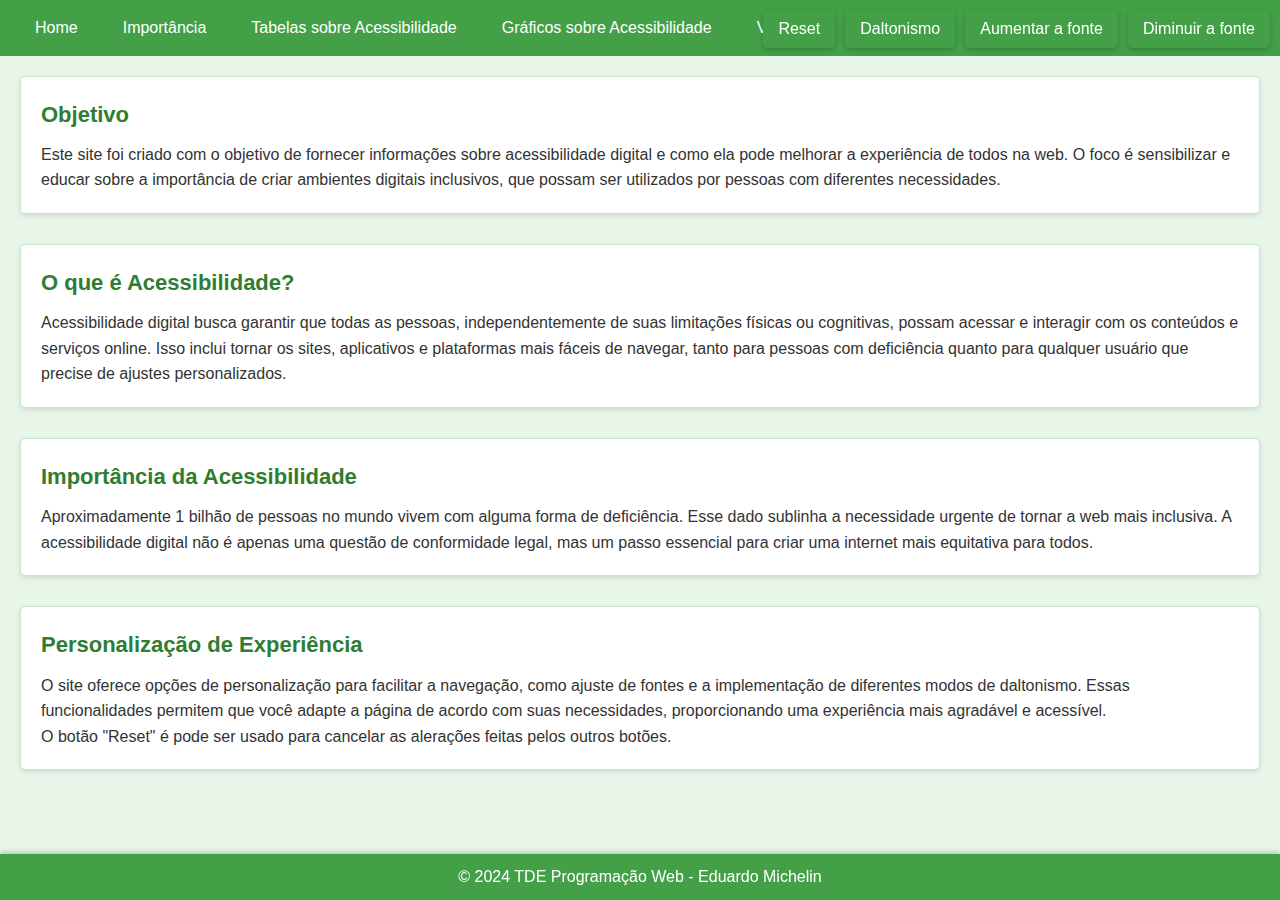
<file: index.html>
<!DOCTYPE html>
<html lang="pt-BR">
<head>
    <meta charset="UTF-8">
    <meta name="viewport" content="width=device-width, initial-scale=1.0">
    <title>Acessibilidade</title>
    <link rel="stylesheet" href="styles.css">
</head>
<body>
    <header>
        <nav>
            <ul>
                <li><a href="index.html">Home</a></li>
                <li><a href="importancia.html">Importância</a></li>
                <li><a href="tabelas.html">Tabelas sobre Acessibilidade</a></li>
                <li><a href="graficos.html">Gráficos sobre Acessibilidade</a></li>
                <li><a href="videos.html">Videos</a></li>
                <li><a href="contato.html">Contato</a></li>
            </ul>
        </nav>
        <div id="acessibilidade-controles">
            <button id="reset-btn">Reset</button>
            <button id="daltonismo-btn">Daltonismo</button>
            <button id="aumentar-fonte-btn">Aumentar a fonte</button>
            <button id="diminuir-fonte-btn">Diminuir a fonte</button>
        </div>
        <div id="opcoes-daltonismo" class="oculto">
            <button class="cor-opcao" data-cor="opcao-1">Opção 1</button>
            <button class="cor-opcao" data-cor="opcao-2">Opção 2</button>
            <button class="cor-opcao" data-cor="opcao-3">Opção 3</button>
            <button class="cor-opcao" data-cor="opcao-4">Opção 4</button>
            <button class="cor-opcao" data-cor="opcao-5">Opção 5</button>
        </div>
    </header>
    
    <main>
        <section id="home">
            <h2>Objetivo</h2>
            <p>Este site foi criado com o objetivo de fornecer informações sobre acessibilidade digital e como ela pode melhorar a experiência de todos na web. O foco é sensibilizar e educar sobre a importância de criar ambientes digitais inclusivos, que possam ser utilizados por pessoas com diferentes necessidades.</p>
        </section>
        
        <section id="o-que-e-acessibilidade">
            <h2>O que é Acessibilidade?</h2>
            <p>Acessibilidade digital busca garantir que todas as pessoas, independentemente de suas limitações físicas ou cognitivas, possam acessar e interagir com os conteúdos e serviços online. Isso inclui tornar os sites, aplicativos e plataformas mais fáceis de navegar, tanto para pessoas com deficiência quanto para qualquer usuário que precise de ajustes personalizados.</p>
        </section>
        
        <section id="dadosacessibilidade">
            <h2>Importância da Acessibilidade</h2>
            <p>Aproximadamente 1 bilhão de pessoas no mundo vivem com alguma forma de deficiência. Esse dado sublinha a necessidade urgente de tornar a web mais inclusiva. A acessibilidade digital não é apenas uma questão de conformidade legal, mas um passo essencial para criar uma internet mais equitativa para todos.</p>
        </section>
        
        <section id="personalizacao">
            <h2>Personalização de Experiência</h2>
            <p>O site oferece opções de personalização para facilitar a navegação, como ajuste de fontes e a implementação de diferentes modos de daltonismo. Essas funcionalidades permitem que você adapte a página de acordo com suas necessidades, proporcionando uma experiência mais agradável e acessível.</p>
            <p>O botão "Reset" é pode ser usado para cancelar as alerações feitas pelos outros botões.</p>
        </section>
    </main>
    
    <footer>
        <p>© 2024 TDE Programação Web - Eduardo Michelin</p>
    </footer>
    
    <script>
        const daltonismoBtn = document.getElementById('daltonismo-btn');
        const opcoesDaltonismo = document.getElementById('opcoes-daltonismo');

        daltonismoBtn.addEventListener('click', () => {
            console.log("Botão de Daltonismo clicado");
            opcoesDaltonismo.classList.toggle('oculto');
        });

        const opcoes = document.querySelectorAll('.cor-opcao');

        opcoes.forEach(opcao => {
            opcao.addEventListener('click', () => {
                const cor = opcao.getAttribute('data-cor');
                document.body.classList.remove('opcao-1', 'opcao-2', 'opcao-3', 'opcao-4', 'opcao-5');
                document.body.classList.add(cor);
            });
        });

        const body = document.body;
        let fontSize = 16;

        const aumentarFonte = () => {
            if (fontSize < 24) {
                fontSize += 2;
                body.style.fontSize = fontSize + "px";
            }
        };

        const diminuirFonte = () => {
            if (fontSize > 12) {
                fontSize -= 2;
                body.style.fontSize = fontSize + "px";
            }
        };

        document.getElementById("aumentar-fonte-btn").addEventListener("click", aumentarFonte);
        document.getElementById("diminuir-fonte-btn").addEventListener("click", diminuirFonte);

        const resetBtn = document.getElementById('reset-btn');

        resetBtn.addEventListener('click', () => {
            document.body.classList.remove('opcao-1', 'opcao-2', 'opcao-3', 'opcao-4', 'opcao-5');
            document.body.style.fontSize = '';
        });
    </script>
</body>
</html>
</file>
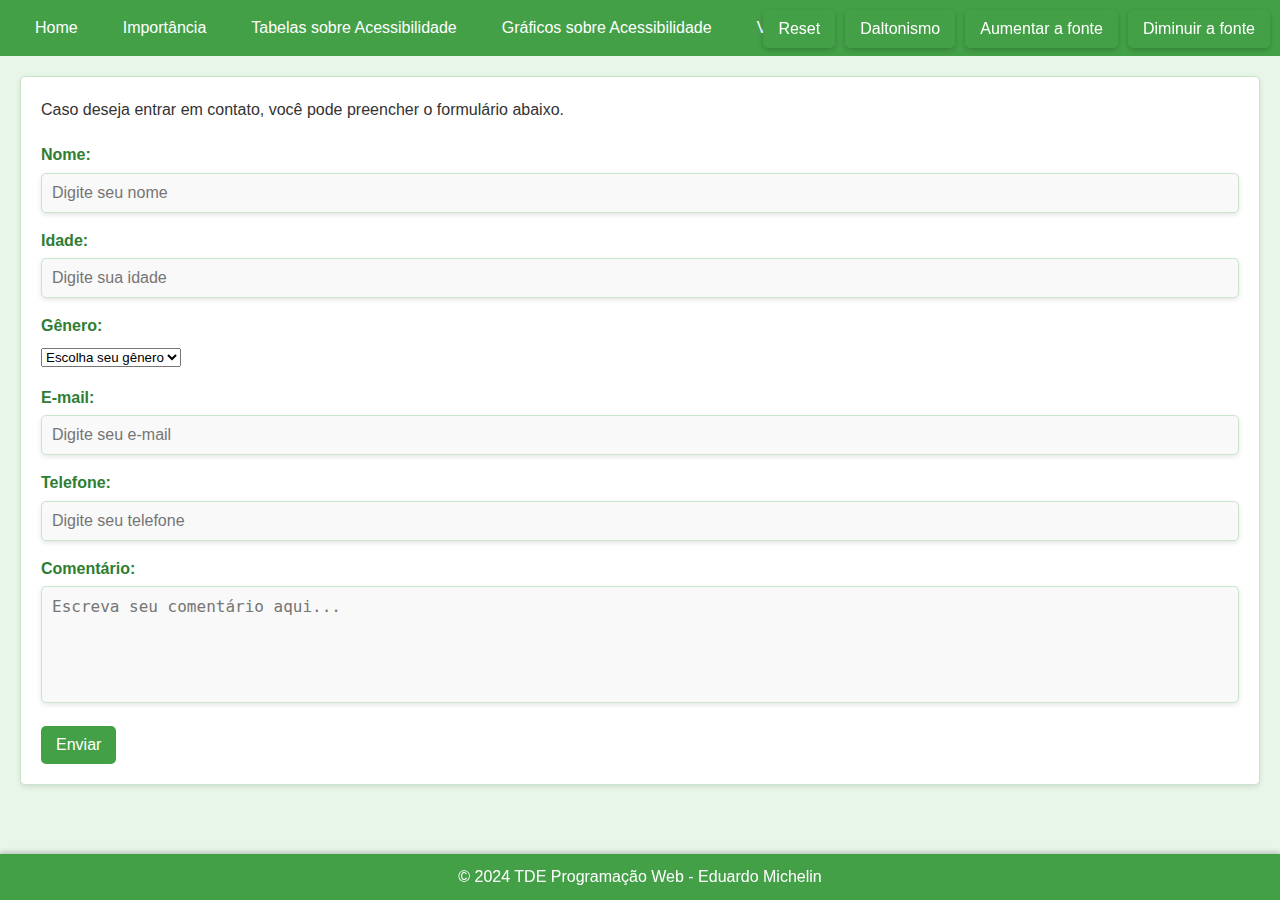
<file: contato.html>
<!DOCTYPE html>
<html lang="pt-br">
<head>
    <meta charset="UTF-8">
    <meta name="viewport" content="width=device-width, initial-scale=1.0">
    <title>Contato</title>
    <link rel="stylesheet" href="styles.css">
</head>

<body>
    <header>
        <nav>
            <ul>
                <li><a href="index.html">Home</a></li>
                <li><a href="importancia.html" class="active">Importância</a></li>
                <li><a href="tabelas.html">Tabelas sobre Acessibilidade</a></li>
                <li><a href="graficos.html">Gráficos sobre Acessibilidade</a></li>
                <li><a href="videos.html">Videos</a></li>
                <li><a href="contato.html">Contato</a></li>
            </ul>
        </nav>
        <div id="acessibilidade-controles">
            <button id="reset-btn">Reset</button>
            <button id="daltonismo-btn">Daltonismo</button>
            <button id="aumentar-fonte-btn">Aumentar a fonte</button>
            <button id="diminuir-fonte-btn">Diminuir a fonte</button>
        </div>
        <div id="opcoes-daltonismo" class="oculto">
            <button class="cor-opcao" data-cor="opcao-1">Opção 1</button>
            <button class="cor-opcao" data-cor="opcao-2">Opção 2</button>
            <button class="cor-opcao" data-cor="opcao-3">Opção 3</button>
            <button class="cor-opcao" data-cor="opcao-4">Opção 4</button>
            <button class="cor-opcao" data-cor="opcao-5">Opção 5</button>
        </div>
    </header>

    <main>
        <section>
            <p>Caso deseja entrar em contato, você pode preencher o formulário abaixo.</p>
            <form action="#" method="post">
                <div class="form-group">
                    <label for="nome">Nome:</label>
                    <input type="text" id="nome" name="nome" placeholder="Digite seu nome" required>
                </div>
                <div class="form-group">
                    <label for="idade">Idade:</label>
                    <input type="number" id="idade" name="idade" placeholder="Digite sua idade" required>
                </div>
                <div class="form-group">
                    <label for="genero">Gênero:</label>
                    <select id="genero" name="genero" required>
                        <option value="" disabled selected>Escolha seu gênero</option>
                        <option value="masculino">Masculino</option>
                        <option value="feminino">Feminino</option>
                    </select>
                </div>
                <div class="form-group">
                    <label for="email">E-mail:</label>
                    <input type="email" id="email" name="email" placeholder="Digite seu e-mail" required>
                </div>
                <div class="form-group">
                    <label for="telefone">Telefone:</label>
                    <input type="tel" id="telefone" name="telefone" placeholder="Digite seu telefone" required>
                </div>
                <div class="form-group">
                    <label for="comentario">Comentário:</label>
                    <textarea id="comentario" name="comentario" rows="5" placeholder="Escreva seu comentário aqui..." required></textarea>
                </div>
                <button type="submit">Enviar</button>
            </form>
        </section>
    </main>
    <footer>
        <p>© 2024 TDE Programação Web - Eduardo Michelin</p>
    </footer>
    <script>
        const daltonismoBtn = document.getElementById('daltonismo-btn');
        const opcoesDaltonismo = document.getElementById('opcoes-daltonismo');


        daltonismoBtn.addEventListener('click', () => {
            console.log("Botão de Daltonismo clicado");
            opcoesDaltonismo.classList.toggle('oculto');
        });


        const opcoes = document.querySelectorAll('.cor-opcao');


        opcoes.forEach(opcao => {
            opcao.addEventListener('click', () => {
                const cor = opcao.getAttribute('data-cor');
                document.body.classList.remove('opcao-1', 'opcao-2', 'opcao-3', 'opcao-4', 'opcao-5');
                document.body.classList.add(cor);
            });
        });

        const body = document.body;
        let fontSize = 16;


        const aumentarFonte = () => {
            if (fontSize < 24) {
                fontSize += 2;
                body.style.fontSize = fontSize + "px";
            }
        };


        const diminuirFonte = () => {
            if (fontSize > 12) {
                fontSize -= 2;
                body.style.fontSize = fontSize + "px";
            }
        };

        document.getElementById("aumentar-fonte-btn").addEventListener("click", aumentarFonte);
        document.getElementById("diminuir-fonte-btn").addEventListener("click", diminuirFonte);


        const resetBtn = document.getElementById('reset-btn');

        resetBtn.addEventListener('click', () => {

            document.body.classList.remove('opcao-1', 'opcao-2', 'opcao-3', 'opcao-4', 'opcao-5');
            

            document.body.style.fontSize = '';
            
        });
    </script>
</body>
</html>
</file>
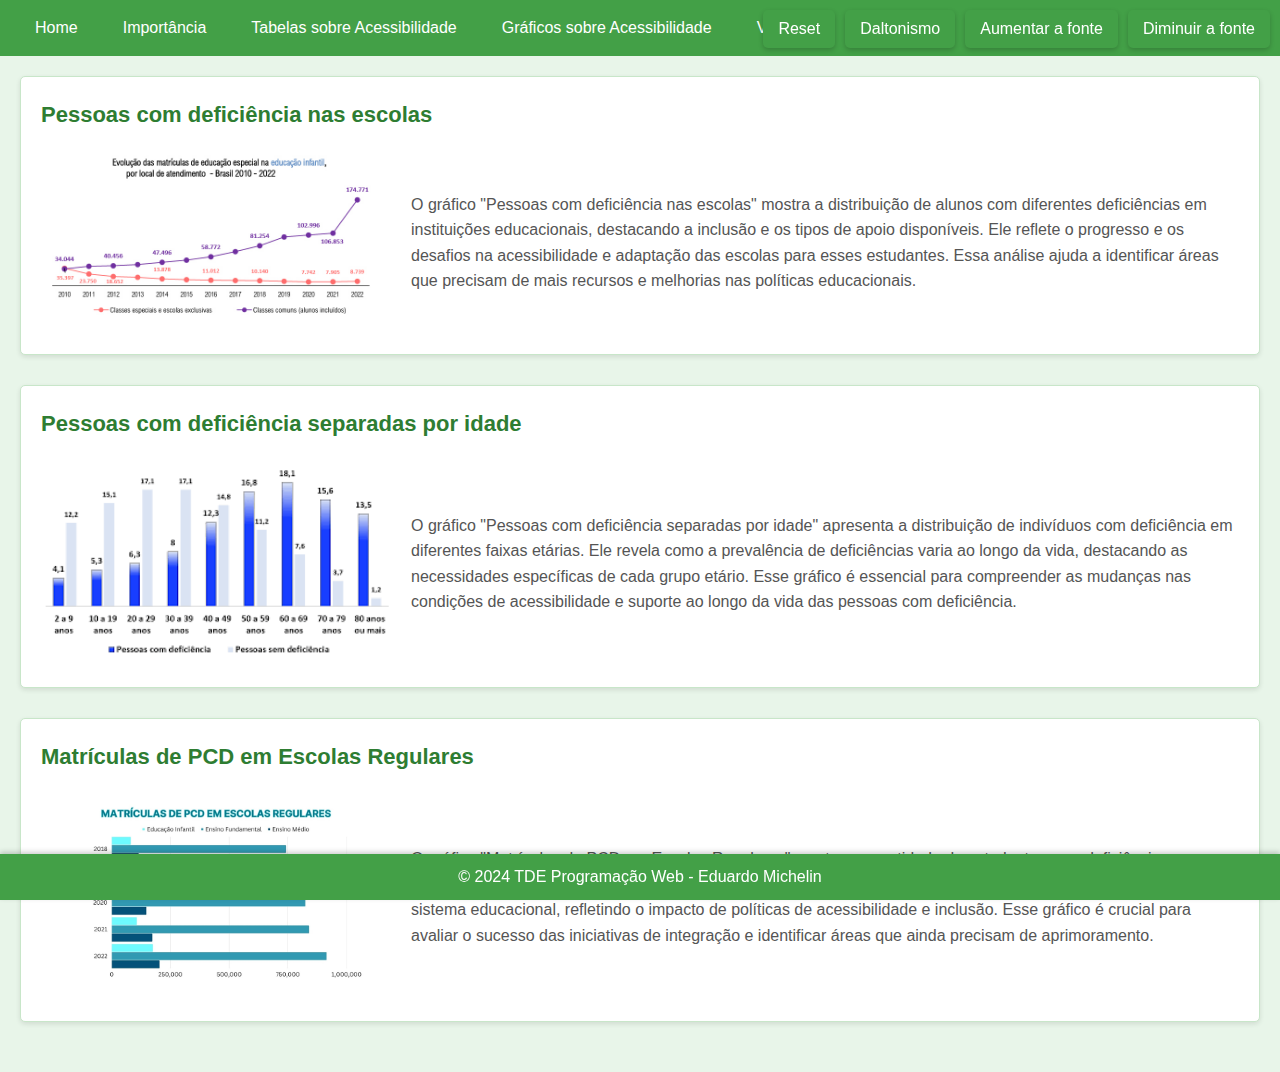
<file: graficos.html>
<!DOCTYPE html>
<html lang="pt-br">
<head>
    <meta charset="UTF-8">
    <meta name="viewport" content="width=device-width, initial-scale=1.0">
    <title>Acessibilidade</title>
    <link rel="stylesheet" href="styles.css">
</head>

<body>    
    <header>
        <nav>
            <ul>
                <li><a href="index.html">Home</a></li>
                <li><a href="importancia.html" class="active">Importância</a></li>
                <li><a href="tabelas.html">Tabelas sobre Acessibilidade</a></li>
                <li><a href="graficos.html">Gráficos sobre Acessibilidade</a></li>
                <li><a href="videos.html">Videos</a></li>
                <li><a href="contato.html">Contato</a></li>
            </ul>
        </nav>
        <div id="acessibilidade-controles">
            <button id="reset-btn">Reset</button>
            <button id="daltonismo-btn">Daltonismo</button>
            <button id="aumentar-fonte-btn">Aumentar a fonte</button>
            <button id="diminuir-fonte-btn">Diminuir a fonte</button>
        </div>
        <div id="opcoes-daltonismo" class="oculto">
            <button class="cor-opcao" data-cor="opcao-1">Opção 1</button>
            <button class="cor-opcao" data-cor="opcao-2">Opção 2</button>
            <button class="cor-opcao" data-cor="opcao-3">Opção 3</button>
            <button class="cor-opcao" data-cor="opcao-4">Opção 4</button>
            <button class="cor-opcao" data-cor="opcao-5">Opção 5</button>
        </div>
    </header>

    <main>
        <section>
            <h2>Pessoas com deficiência nas escolas</h2>
            <div class="grafico-container">
                <div class="grafico">
                    <img src="acessibilidade1.jpg" alt="Gráfico de Acessibilidade no Brasil">
                </div>
                <div class="grafico-texto">
                    <p>O gráfico "Pessoas com deficiência nas escolas" mostra a distribuição de alunos com diferentes deficiências em instituições educacionais, destacando a inclusão e os tipos de apoio disponíveis. Ele reflete o progresso e os desafios na acessibilidade e adaptação das escolas para esses estudantes. Essa análise ajuda a identificar áreas que precisam de mais recursos e melhorias nas políticas educacionais.</p>
                </div>
            </div>
        </section>

        <section>
            <h2>Pessoas com deficiência separadas por idade</h2>
            <div class="grafico-container">
                <div class="grafico">
                    <img src="acessibilidade2.png" alt="Gráfico de Acessibilidade no Mundo">
                </div>
                <div class="grafico-texto">
                    <p>O gráfico "Pessoas com deficiência separadas por idade" apresenta a distribuição de indivíduos com deficiência em diferentes faixas etárias. Ele revela como a prevalência de deficiências varia ao longo da vida, destacando as necessidades específicas de cada grupo etário. Esse gráfico é essencial para compreender as mudanças nas condições de acessibilidade e suporte ao longo da vida das pessoas com deficiência.</p>
                </div>
            </div>
        </section>

        <section>
            <h2>Matrículas de PCD em Escolas Regulares</h2>
            <div class="grafico-container">
                <div class="grafico">
                    <img src="acessibilidade3.png" alt="Gráfico de Acessibilidade no Mundo">
                </div>
                <div class="grafico-texto">
                    <p>O gráfico "Matrículas de PCD em Escolas Regulares" mostra a quantidade de estudantes com deficiência matriculados em escolas regulares ao longo dos anos. Ele destaca a evolução da inclusão dessas pessoas no sistema educacional, refletindo o impacto de políticas de acessibilidade e inclusão. Esse gráfico é crucial para avaliar o sucesso das iniciativas de integração e identificar áreas que ainda precisam de aprimoramento.</p>
                </div>
            </div>
        </section>
    </main>

    <footer>
        <p>© 2024 TDE Programação Web - Eduardo Michelin</p>
    </footer>
    <script>
        const daltonismoBtn = document.getElementById('daltonismo-btn');
        const opcoesDaltonismo = document.getElementById('opcoes-daltonismo');


        daltonismoBtn.addEventListener('click', () => {
            console.log("Botão de Daltonismo clicado");
            opcoesDaltonismo.classList.toggle('oculto');
        });


        const opcoes = document.querySelectorAll('.cor-opcao');


        opcoes.forEach(opcao => {
            opcao.addEventListener('click', () => {
                const cor = opcao.getAttribute('data-cor');
                document.body.classList.remove('opcao-1', 'opcao-2', 'opcao-3', 'opcao-4', 'opcao-5');
                document.body.classList.add(cor);
            });
        });

        const body = document.body;
        let fontSize = 16;


        const aumentarFonte = () => {
            if (fontSize < 24) {
                fontSize += 2;
                body.style.fontSize = fontSize + "px";
            }
        };


        const diminuirFonte = () => {
            if (fontSize > 12) {
                fontSize -= 2;
                body.style.fontSize = fontSize + "px";
            }
        };

        document.getElementById("aumentar-fonte-btn").addEventListener("click", aumentarFonte);
        document.getElementById("diminuir-fonte-btn").addEventListener("click", diminuirFonte);


        const resetBtn = document.getElementById('reset-btn');

        resetBtn.addEventListener('click', () => {

            document.body.classList.remove('opcao-1', 'opcao-2', 'opcao-3', 'opcao-4', 'opcao-5');
            

            document.body.style.fontSize = '';
            
        });
    </script>
</body>
</html>
</file>
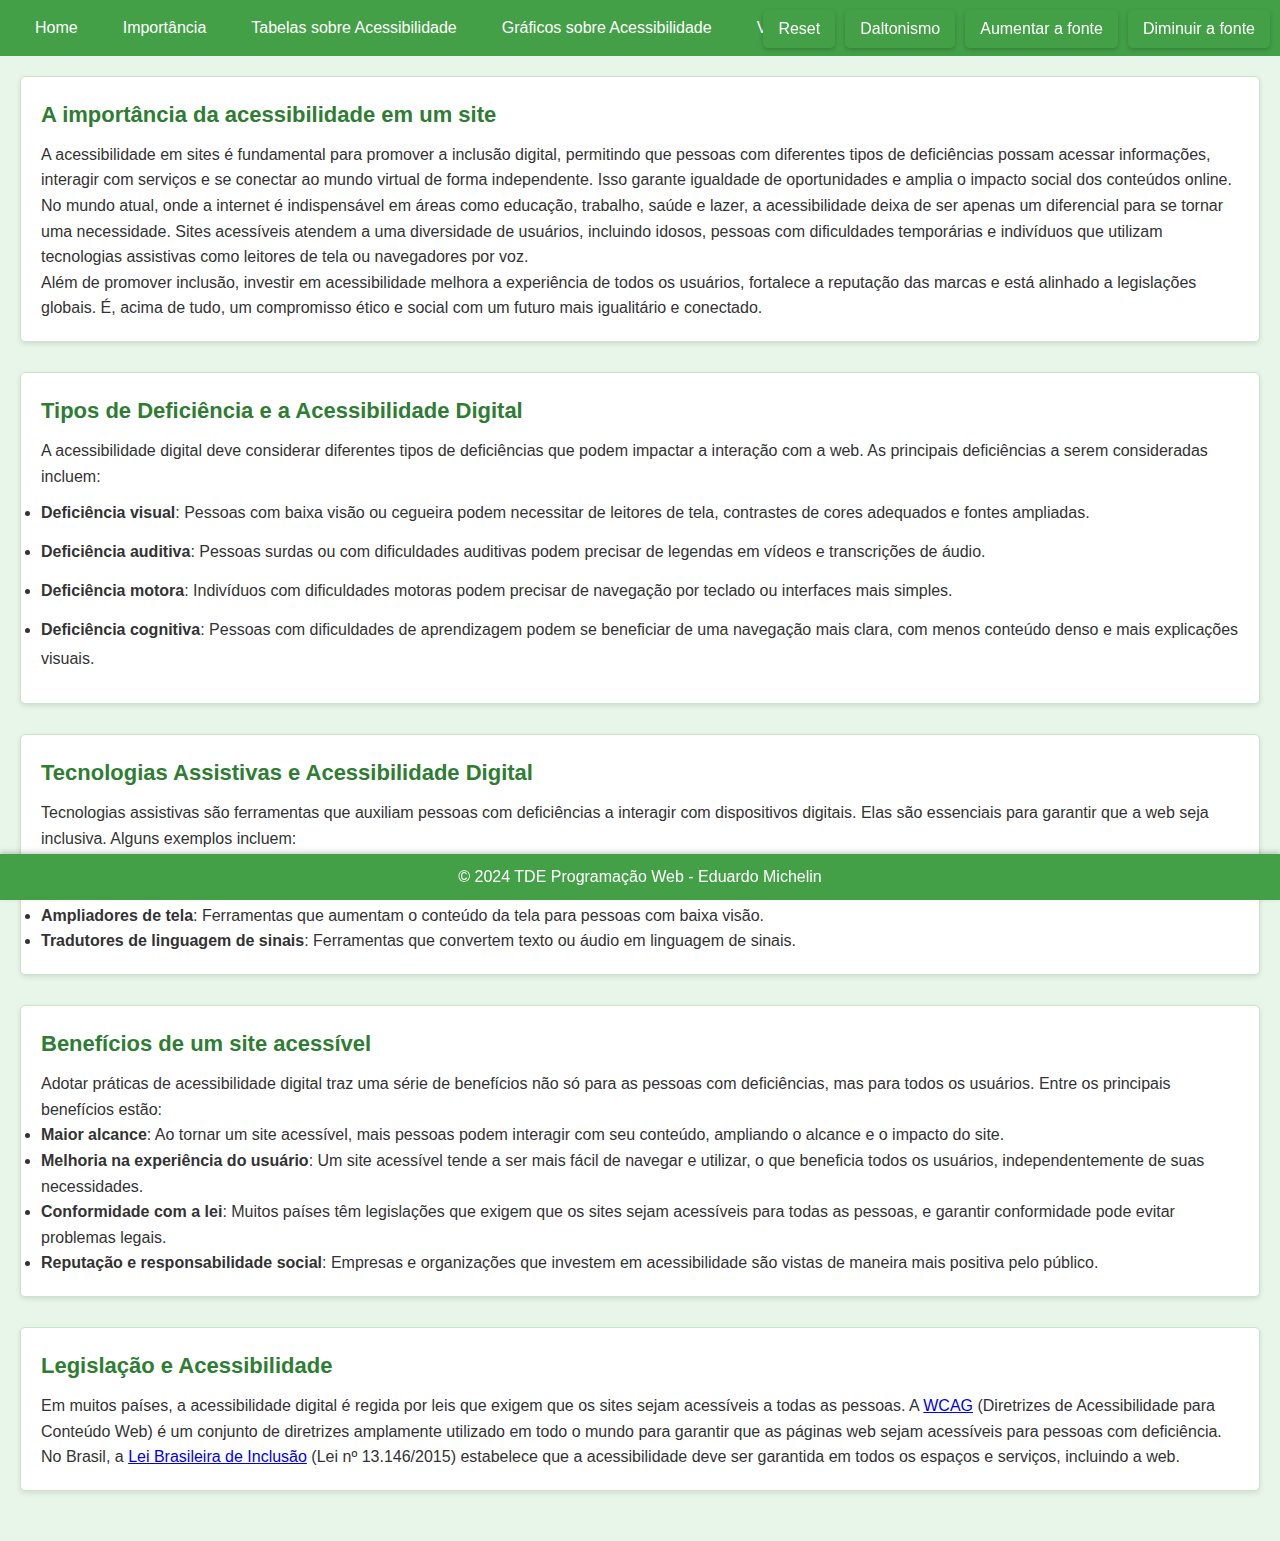
<file: importancia.html>
<!DOCTYPE html>
<html lang="pt-br">
<head>
    <meta charset="UTF-8">
    <meta name="viewport" content="width=device-width, initial-scale=1.0">
    <title>Importância</title>
    <link rel="stylesheet" href="styles.css">
</head>

<body>
    <header>
        <nav>
            <ul>
                <li><a href="index.html">Home</a></li>
                <li><a href="importancia.html" class="active">Importância</a></li>
                <li><a href="tabelas.html">Tabelas sobre Acessibilidade</a></li>
                <li><a href="graficos.html">Gráficos sobre Acessibilidade</a></li>
                <li><a href="videos.html">Videos</a></li>
                <li><a href="contato.html">Contato</a></li>
            </ul>
        </nav>
        <div id="acessibilidade-controles">
            <button id="reset-btn">Reset</button>
            <button id="daltonismo-btn">Daltonismo</button>
            <button id="aumentar-fonte-btn">Aumentar a fonte</button>
            <button id="diminuir-fonte-btn">Diminuir a fonte</button>
        </div>
        <div id="opcoes-daltonismo" class="oculto">
            <button class="cor-opcao" data-cor="opcao-1">Opção 1</button>
            <button class="cor-opcao" data-cor="opcao-2">Opção 2</button>
            <button class="cor-opcao" data-cor="opcao-3">Opção 3</button>
            <button class="cor-opcao" data-cor="opcao-4">Opção 4</button>
            <button class="cor-opcao" data-cor="opcao-5">Opção 5</button>
        </div>
    </header>

    <main>
        <section id="importancia-principal">
            <h2>A importância da acessibilidade em um site</h2>
            <p>
                A acessibilidade em sites é fundamental para promover a inclusão digital, permitindo que pessoas com 
                diferentes tipos de deficiências possam acessar informações, interagir com serviços e se conectar ao 
                mundo virtual de forma independente. Isso garante igualdade de oportunidades e amplia o impacto social 
                dos conteúdos online.
            </p>
            <p>
                No mundo atual, onde a internet é indispensável em áreas como educação, trabalho, saúde e lazer, a 
                acessibilidade deixa de ser apenas um diferencial para se tornar uma necessidade. Sites acessíveis 
                atendem a uma diversidade de usuários, incluindo idosos, pessoas com dificuldades temporárias e 
                indivíduos que utilizam tecnologias assistivas como leitores de tela ou navegadores por voz.
            </p>
            <p>
                Além de promover inclusão, investir em acessibilidade melhora a experiência de todos os usuários, 
                fortalece a reputação das marcas e está alinhado a legislações globais. É, acima de tudo, um compromisso 
                ético e social com um futuro mais igualitário e conectado.
            </p>
        </section>

        <section id="tipos-de-deficiencia">
            <h2>Tipos de Deficiência e a Acessibilidade Digital</h2>
            <p>
                A acessibilidade digital deve considerar diferentes tipos de deficiências que podem impactar a interação com a web. 
                As principais deficiências a serem consideradas incluem:
            </p>
            <ul>
                <li><strong>Deficiência visual</strong>: Pessoas com baixa visão ou cegueira podem necessitar de leitores de tela, 
                contrastes de cores adequados e fontes ampliadas.</li>
                <li><strong>Deficiência auditiva</strong>: Pessoas surdas ou com dificuldades auditivas podem precisar de legendas em 
                vídeos e transcrições de áudio.</li>
                <li><strong>Deficiência motora</strong>: Indivíduos com dificuldades motoras podem precisar de navegação por teclado ou 
                interfaces mais simples.</li>
                <li><strong>Deficiência cognitiva</strong>: Pessoas com dificuldades de aprendizagem podem se beneficiar de uma navegação 
                mais clara, com menos conteúdo denso e mais explicações visuais.</li>
            </ul>
        </section>

        <section id="tecnologias-assistivas">
            <h2>Tecnologias Assistivas e Acessibilidade Digital</h2>
            <p>
                Tecnologias assistivas são ferramentas que auxiliam pessoas com deficiências a interagir com dispositivos digitais. 
                Elas são essenciais para garantir que a web seja inclusiva. Alguns exemplos incluem:
            </p>
            <ul>
                <li><strong>Leitores de tela</strong>: Programas que leem o conteúdo de uma página para pessoas com deficiência visual.</li>
                <li><strong>Teclados adaptativos</strong>: Teclados especializados para pessoas com deficiência motora, permitindo uma navegação mais eficiente.</li>
                <li><strong>Ampliadores de tela</strong>: Ferramentas que aumentam o conteúdo da tela para pessoas com baixa visão.</li>
                <li><strong>Tradutores de linguagem de sinais</strong>: Ferramentas que convertem texto ou áudio em linguagem de sinais.</li>
            </ul>
        </section>

        <section id="beneficios-acessibilidade">
            <h2>Benefícios de um site acessível</h2>
            <p>
                Adotar práticas de acessibilidade digital traz uma série de benefícios não só para as pessoas com deficiências, mas para 
                todos os usuários. Entre os principais benefícios estão:
            </p>
            <ul>
                <li><strong>Maior alcance</strong>: Ao tornar um site acessível, mais pessoas podem interagir com seu conteúdo, ampliando o 
                alcance e o impacto do site.</li>
                <li><strong>Melhoria na experiência do usuário</strong>: Um site acessível tende a ser mais fácil de navegar e utilizar, o que 
                beneficia todos os usuários, independentemente de suas necessidades.</li>
                <li><strong>Conformidade com a lei</strong>: Muitos países têm legislações que exigem que os sites sejam acessíveis para todas 
                as pessoas, e garantir conformidade pode evitar problemas legais.</li>
                <li><strong>Reputação e responsabilidade social</strong>: Empresas e organizações que investem em acessibilidade são vistas 
                de maneira mais positiva pelo público.</li>
            </ul>
        </section>

        <section id="legislacao-acessibilidade">
            <h2>Legislação e Acessibilidade</h2>
            <p>
                Em muitos países, a acessibilidade digital é regida por leis que exigem que os sites sejam acessíveis a todas as pessoas. 
                A <a href="https://www.w3.org/WAI/WCAG21/quickref/" target="_blank">WCAG</a> (Diretrizes de Acessibilidade para Conteúdo Web) 
                é um conjunto de diretrizes amplamente utilizado em todo o mundo para garantir que as páginas web sejam acessíveis para 
                pessoas com deficiência.
            </p>
            <p>
                No Brasil, a <a href="https://www.gov.br/governodigital/pt-br/assuntos/acessibilidade" target="_blank">Lei Brasileira de Inclusão</a> 
                (Lei nº 13.146/2015) estabelece que a acessibilidade deve ser garantida em todos os espaços e serviços, incluindo a web.
            </p>
        </section>

    </main>

    <footer>
        <p>© 2024 TDE Programação Web - Eduardo Michelin</p>
    </footer>

    <script>
        const daltonismoBtn = document.getElementById('daltonismo-btn');
        const opcoesDaltonismo = document.getElementById('opcoes-daltonismo');

        daltonismoBtn.addEventListener('click', () => {
            console.log("Botão de Daltonismo clicado");
            opcoesDaltonismo.classList.toggle('oculto');
        });

        const opcoes = document.querySelectorAll('.cor-opcao');

        opcoes.forEach(opcao => {
            opcao.addEventListener('click', () => {
                const cor = opcao.getAttribute('data-cor');
                document.body.classList.remove('opcao-1', 'opcao-2', 'opcao-3', 'opcao-4', 'opcao-5');
                document.body.classList.add(cor);
            });
        });

        const body = document.body;
        let fontSize = 16;

        const aumentarFonte = () => {
            if (fontSize < 24) {
                fontSize += 2;
                body.style.fontSize = fontSize + "px";
            }
        };

        const diminuirFonte = () => {
            if (fontSize > 12) {
                fontSize -= 2;
                body.style.fontSize = fontSize + "px";
            }
        };

        document.getElementById("aumentar-fonte-btn").addEventListener("click", aumentarFonte);
        document.getElementById("diminuir-fonte-btn").addEventListener("click", diminuirFonte);


        const resetBtn = document.getElementById('reset-btn');

        resetBtn.addEventListener('click', () => {

            document.body.classList.remove('opcao-1', 'opcao-2', 'opcao-3', 'opcao-4', 'opcao-5');
            

            document.body.style.fontSize = '';
            
        });
    </script>
</body>
</html>
</file>
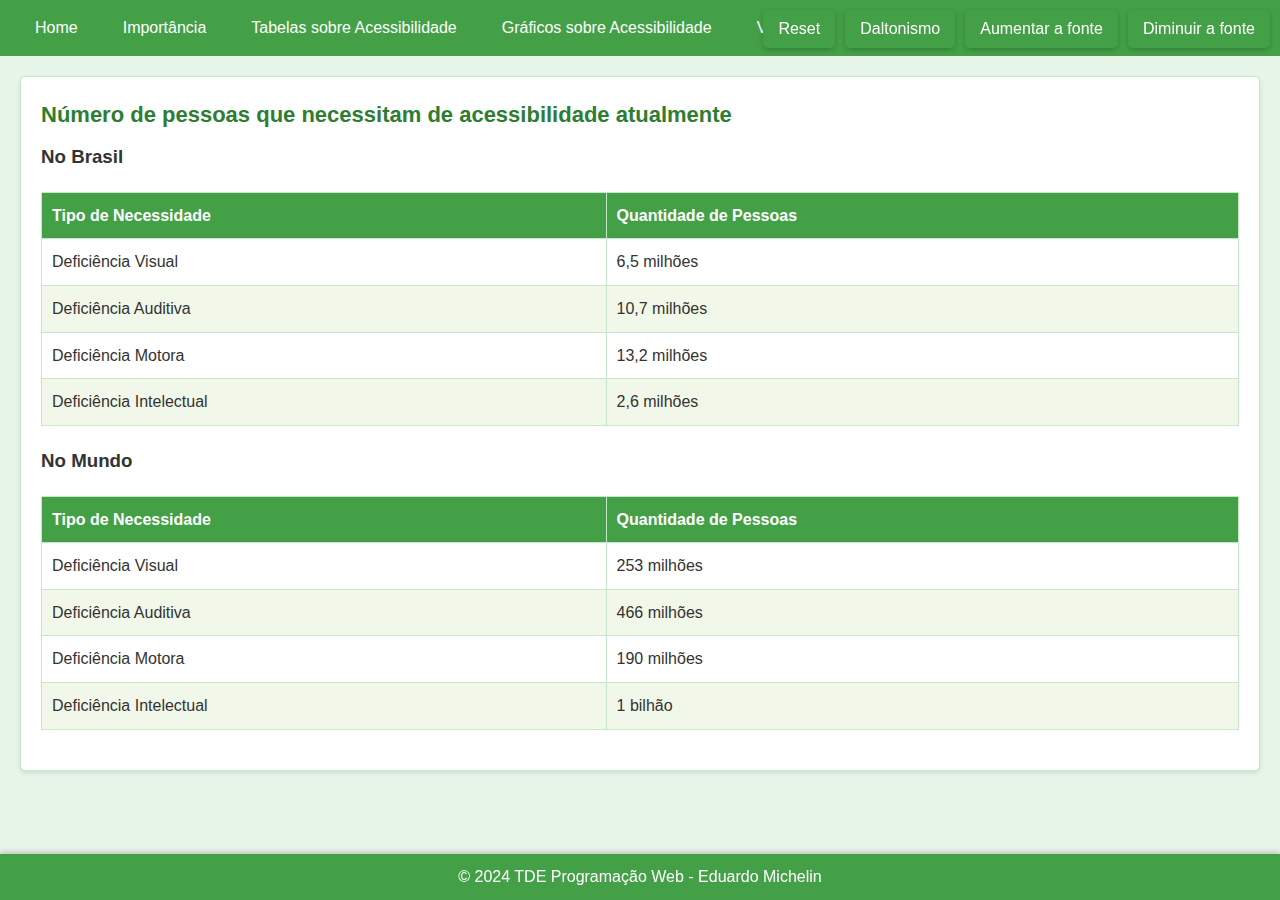
<file: tabelas.html>
<!DOCTYPE html>
<html lang="pt-BR">
<head>
    <meta charset="UTF-8">
    <meta name="viewport" content="width=device-width, initial-scale=1.0">
    <title>Tabelas</title>
    <link rel="stylesheet" href="styles.css">
</head>

<body>
    <header>
        <nav>
            <ul>
                <li><a href="index.html">Home</a></li>
                <li><a href="importancia.html" class="active">Importância</a></li>
                <li><a href="tabelas.html">Tabelas sobre Acessibilidade</a></li>
                <li><a href="graficos.html">Gráficos sobre Acessibilidade</a></li>
                <li><a href="videos.html">Videos</a></li>
                <li><a href="contato.html">Contato</a></li>
            </ul>
        </nav>
        <div id="acessibilidade-controles">
            <button id="reset-btn">Reset</button>
            <button id="daltonismo-btn">Daltonismo</button>
            <button id="aumentar-fonte-btn">Aumentar a fonte</button>
            <button id="diminuir-fonte-btn">Diminuir a fonte</button>
        </div>
        <div id="opcoes-daltonismo" class="oculto">
            <button class="cor-opcao" data-cor="opcao-1">Opção 1</button>
            <button class="cor-opcao" data-cor="opcao-2">Opção 2</button>
            <button class="cor-opcao" data-cor="opcao-3">Opção 3</button>
            <button class="cor-opcao" data-cor="opcao-4">Opção 4</button>
            <button class="cor-opcao" data-cor="opcao-5">Opção 5</button>
        </div>
    </header>
    
    <main>
        <section>
            <h2>Número de pessoas que necessitam de acessibilidade atualmente</h2>
            <h3>No Brasil</h3>
            <table>
                <thead>
                    <tr>
                        <th>Tipo de Necessidade</th>
                        <th>Quantidade de Pessoas</th>
                    </tr>
                </thead>
                <tbody>
                    <tr>
                        <td>Deficiência Visual</td>
                        <td>6,5 milhões</td>
                    </tr>
                    <tr>
                        <td>Deficiência Auditiva</td>
                        <td>10,7 milhões</td>
                    </tr>
                    <tr>
                        <td>Deficiência Motora</td>
                        <td>13,2 milhões</td>
                    </tr>
                    <tr>
                        <td>Deficiência Intelectual</td>
                        <td>2,6 milhões</td>
                    </tr>
                </tbody>
            </table>
            
            <h3>No Mundo</h3>
            <table>
                <thead>
                    <tr>
                        <th>Tipo de Necessidade</th>
                        <th>Quantidade de Pessoas</th>
                    </tr>
                </thead>
                <tbody>
                    <tr>
                        <td>Deficiência Visual</td>
                        <td>253 milhões</td>
                    </tr>
                    <tr>
                        <td>Deficiência Auditiva</td>
                        <td>466 milhões</td>
                    </tr>
                    <tr>
                        <td>Deficiência Motora</td>
                        <td>190 milhões</td>
                    </tr>
                    <tr>
                        <td>Deficiência Intelectual</td>
                        <td>1 bilhão</td>
                    </tr>
                </tbody>
            </table>
        </section>
    </main>

    <footer>
        <p>© 2024 TDE Programação Web - Eduardo Michelin</p>
    </footer>
    <script>
        const daltonismoBtn = document.getElementById('daltonismo-btn');
        const opcoesDaltonismo = document.getElementById('opcoes-daltonismo');


        daltonismoBtn.addEventListener('click', () => {
            console.log("Botão de Daltonismo clicado");
            opcoesDaltonismo.classList.toggle('oculto');
        });


        const opcoes = document.querySelectorAll('.cor-opcao');


        opcoes.forEach(opcao => {
            opcao.addEventListener('click', () => {
                const cor = opcao.getAttribute('data-cor');
                document.body.classList.remove('opcao-1', 'opcao-2', 'opcao-3', 'opcao-4', 'opcao-5');
                document.body.classList.add(cor);
            });
        });

        const body = document.body;
        let fontSize = 16;


        const aumentarFonte = () => {
            if (fontSize < 24) {
                fontSize += 2;
                body.style.fontSize = fontSize + "px";
            }
        };


        const diminuirFonte = () => {
            if (fontSize > 12) {
                fontSize -= 2;
                body.style.fontSize = fontSize + "px";
            }
        };

        document.getElementById("aumentar-fonte-btn").addEventListener("click", aumentarFonte);
        document.getElementById("diminuir-fonte-btn").addEventListener("click", diminuirFonte);


        const resetBtn = document.getElementById('reset-btn');

        resetBtn.addEventListener('click', () => {

            document.body.classList.remove('opcao-1', 'opcao-2', 'opcao-3', 'opcao-4', 'opcao-5');
            

            document.body.style.fontSize = '';
            
        });
    </script>
</body>
</html>
</file>
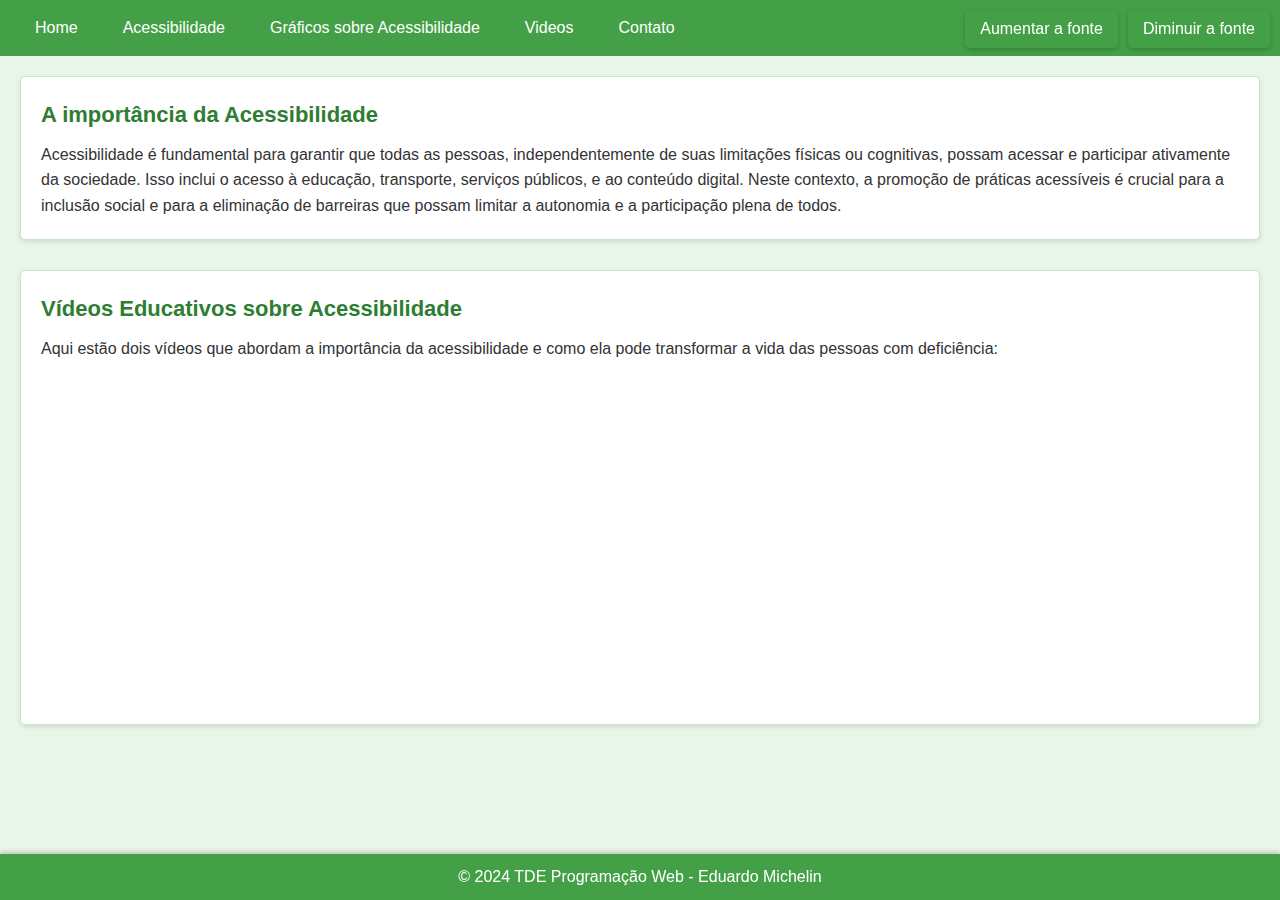
<file: videos.html>
<!DOCTYPE html>
<html lang="pt-br">

<head>
    <meta charset="UTF-8">
    <meta name="viewport" content="width=device-width, initial-scale=1.0">
    <title>Vídeos sobre Acessibilidade</title>
    <link rel="stylesheet" href="styles.css">
</head>

<body>

    <header>
        <nav>
            <ul>
                <li><a href="index.html">Home</a></li>
                <li><a href="acessibilidade.html">Acessibilidade</a></li>
                <li><a href="graficos.html">Gráficos sobre Acessibilidade</a></li>
                <li><a href="videos.html">Videos</a></li>
                <li><a href="contato.html">Contato</a></li>
            </ul>
        </nav>
        <div id="acessibilidade-controles">
            <button id="aumentar-fonte-btn">Aumentar a fonte</button>
            <button id="diminuir-fonte-btn">Diminuir a fonte</button>
        </div>
    </header>

    <main>
        <section>
            <h2>A importância da Acessibilidade</h2>
            <p>Acessibilidade é fundamental para garantir que todas as pessoas, independentemente de suas limitações físicas ou cognitivas, possam acessar e participar ativamente da sociedade. Isso inclui o acesso à educação, transporte, serviços públicos, e ao conteúdo digital. Neste contexto, a promoção de práticas acessíveis é crucial para a inclusão social e para a eliminação de barreiras que possam limitar a autonomia e a participação plena de todos.</p>
        </section>

        <section>
            <h2>Vídeos Educativos sobre Acessibilidade</h2>
            <p>Aqui estão dois vídeos que abordam a importância da acessibilidade e como ela pode transformar a vida das pessoas com deficiência:</p>

            <!-- Div para os vídeos -->
            <div class="videos-container">
                <!-- Vídeo 1 -->
                <div class="video-item">
                    <iframe width="560" height="315" src="https://www.youtube.com/embed/EAOsjmvqJ5A?si=VQXUA1Zsa4kPdnMD" title="YouTube video player" frameborder="0" allow="accelerometer; autoplay; clipboard-write; encrypted-media; gyroscope; picture-in-picture; web-share" referrerpolicy="strict-origin-when-cross-origin" allowfullscreen></iframe>
                </div>
                <!-- Vídeo 2 -->
                <div class="video-item">
                    <iframe width="560" height="315" src="https://www.youtube.com/embed/PhqmoYmtPZ0?si=Nhx3oMO6mzr6yhWr" title="YouTube video player" frameborder="0" allow="accelerometer; autoplay; clipboard-write; encrypted-media; gyroscope; picture-in-picture; web-share" referrerpolicy="strict-origin-when-cross-origin" allowfullscreen></iframe>
                </div>
            </div>
        </section>
    </main>

    <footer>
        <p>© 2024 TDE Programação Web - Eduardo Michelin</p>
    </footer>
    <script>
        const body = document.body;
        let fontSize = 16; // Tamanho inicial da fonte em pixels
    
        const aumentarFonte = () => {
            if (fontSize < 24) { // Limite máximo de aumento
                fontSize += 2;
                body.style.fontSize = fontSize + "px";
            }
        };
    
        const diminuirFonte = () => {
            if (fontSize > 12) { // Limite mínimo de redução
                fontSize -= 2;
                body.style.fontSize = fontSize + "px";
            }
        };
    
        document.getElementById("aumentar-fonte-btn").addEventListener("click", aumentarFonte);
        document.getElementById("diminuir-fonte-btn").addEventListener("click", diminuirFonte);
    </script>
</body>

</html>
</file>
<file: styles.css>
* {
    margin: 0;
    padding: 0;
    box-sizing: border-box;
}

body {
    font-family: Arial, sans-serif;
    line-height: 1.6;
    background-color: #e8f5e9; 
    color: #333;
    font-size: 16px; 
}

header {
    background-color: #43a047; 
    padding: 10px 20px;
    display: flex; 
    justify-content: space-between; 
    align-items: center; 
}

nav {
    display: flex; 
    justify-content: flex-start; 
    width: 100%; 
    margin-top: 5px;
    margin-bottom: 5px;
}

nav ul {
    list-style: none;
    padding: 0;
    margin: 0;
    display: flex;
    justify-content: flex-start; 
}

nav ul li {
    margin-right: 15px; 
}

nav ul li a {
    text-decoration: none;
    color: #fff;
    padding: 8px 15px;
    background-color: transparent; 
    border: none; 
    border-radius: 5px; 
    transition: background-color 0.3s ease; 
}

nav ul li a:hover {
    background-color: #2e7d32; 
}

#acessibilidade-controles {
    position: fixed;
    top: 10px; 
    right: 10px; 
    display: flex;
    gap: 10px; 
}

#acessibilidade-controles button {
    background-color: #43a047; 
    color: #fff; 
    border: none; 
    padding: 10px 15px; 
    border-radius: 5px; 
    cursor: pointer; 
    box-shadow: 0 2px 5px rgba(0, 0, 0, 0.2); 
    font-size: 16px; 
    transition: background-color 0.3s ease; 
}

#acessibilidade-controles button:hover {
    background-color: #2e7d32; 
}

#opcoes-daltonismo {
    position: absolute;
    top: 40px;
    right: 10px;
    background-color: #ffffff;
    padding: 10px;
    border-radius: 5px;
    box-shadow: 0 2px 5px rgba(0, 0, 0, 0.1);
    flex-direction: column;
    gap: 5px;
}

.oculto {
    display: none;
}

#opcoes-daltonismo button {
    background-color: #43a047;
    color: #fff;
    padding: 10px;
    border: none;
    border-radius: 5px;
    cursor: pointer;
    transition: background-color 0.3s ease;
}

#opcoes-daltonismo button:hover {
    background-color: #2e7d32; 
}

.opcao-1 {
    background-color: #ffffff;
    color: #000000;
}

.opcao-1 a {
    color: #00796b;
}

.opcao-2 {
    background-color: #1565c0;
    color: #ffeb3b !important;
}

.opcao-2 a {
    color: #ffeb3b;
}

.opcao-3 {
    background-color: #388e3c;
    color: #f44336 !important;
}

.opcao-3 a {
    color: #ffeb3b;
}

.opcao-4 {
    background-color: #fbc02d;
    color: #1976d2 !important;
}

.opcao-4 a {
    color: #d32f2f;
}

.opcao-5 {
    background-color: #000000;
    color: #4caf50 !important;
}

.opcao-5 a {
    color: #ffeb3b;
}

main {
    padding: 20px;
}

main section {
    margin-bottom: 30px;
    padding: 20px;
    background-color: #ffffff; 
    border: 1px solid #c8e6c9; 
    border-radius: 5px;
    box-shadow: 0 2px 5px rgba(0, 0, 0, 0.1);
}

main section h2 {
    margin-bottom: 10px;
    font-size: 22px;
    color: #2e7d32; 
}

#tipos-de-deficiencia ul {
    margin-top: 10px;
}

#tipos-de-deficiencia ul li {
    margin-bottom: 10px;
    font-size: 16px;
    line-height: 1.8;
}

.grafico-container {
    display: flex;
    align-items: center;
    margin-top: 20px;
    justify-content: flex-start; 
}

.grafico {
    margin-right: 20px;
}

.grafico img {
    width: 350px; 
    height: auto; 
    display: block;
    margin-bottom: 10px; 
}

.grafico-texto {
    font-size: 16px;
    color: #555;
    max-width: 100%; 
    flex-grow: 1; 
    line-height: 1.6; 
}

.videos-container {
    display: flex;
    justify-content: space-between; 
    gap: 20px; 
    flex-wrap: wrap; 
    margin-top: 20px;
}

.video-item {
    flex: 1 1 45%; 
    max-width: 560px; 
}

iframe {
    width: 100%; 
    height: 315px;
}

footer {
    text-align: center;
    padding: 10px;
    background-color: #43a047; 
    color: #fff;
    position: fixed; 
    bottom: 0; 
    left: 0; 
    width: 100%; 
    z-index: 1000; 
    box-shadow: 0 -2px 5px rgba(0, 0, 0, 0.2); 
}

table {
    width: 100%; 
    border-collapse: collapse; 
    margin: 20px 0;
}

table th, table td {
    border: 1px solid #c8e6c9; 
    padding: 10px;
    text-align: left;
}

table th {
    background-color: #43a047; 
    color: #fff;
}

table tr:nth-child(even) {
    background-color: #f1f8e9; 
}

table tr:hover {
    background-color: #c8e6c9; 
}

form {
    margin-top: 20px;
}

.form-group {
    margin-bottom: 15px;
}

label {
    display: block;
    margin-bottom: 5px;
    font-weight: bold;
    color: #2e7d32; 
}

input, textarea {
    width: 100%;
    padding: 10px;
    border: 1px solid #c8e6c9; 
    border-radius: 5px;
    font-size: 16px;
    background-color: #f9f9f9;
    box-shadow: 0 2px 5px rgba(0, 0, 0, 0.1);
    transition: box-shadow 0.3s ease;
}

input:focus, textarea:focus {
    outline: none;
    box-shadow: 0 0 5px rgba(67, 160, 71, 0.8); 
}

textarea {
    resize: none; 
}

button[type="submit"] {
    background-color: #43a047; 
    color: #fff;
    border: none;
    padding: 10px 15px;
    border-radius: 5px;
    cursor: pointer;
    font-size: 16px;
    transition: background-color 0.3s ease;
}

button[type="submit"]:hover {
    background-color: #2e7d32; 
}
</file>
